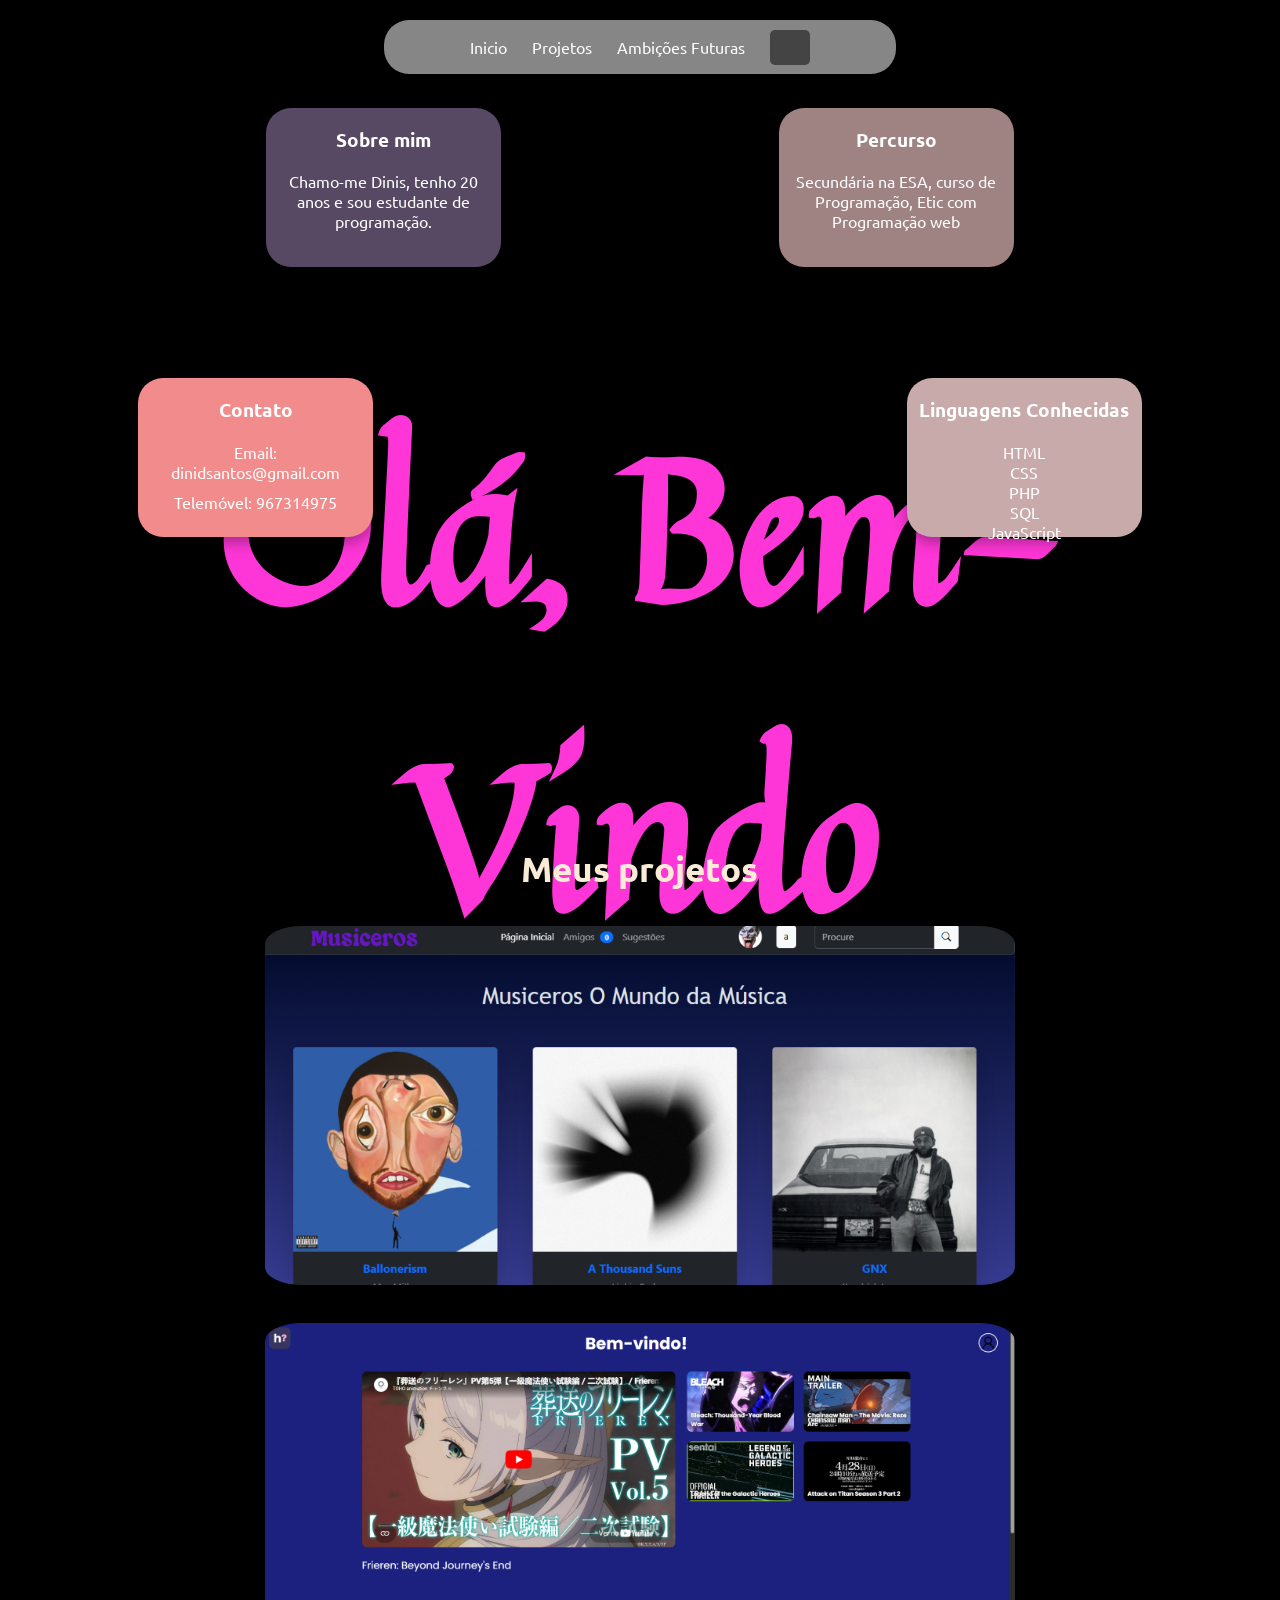
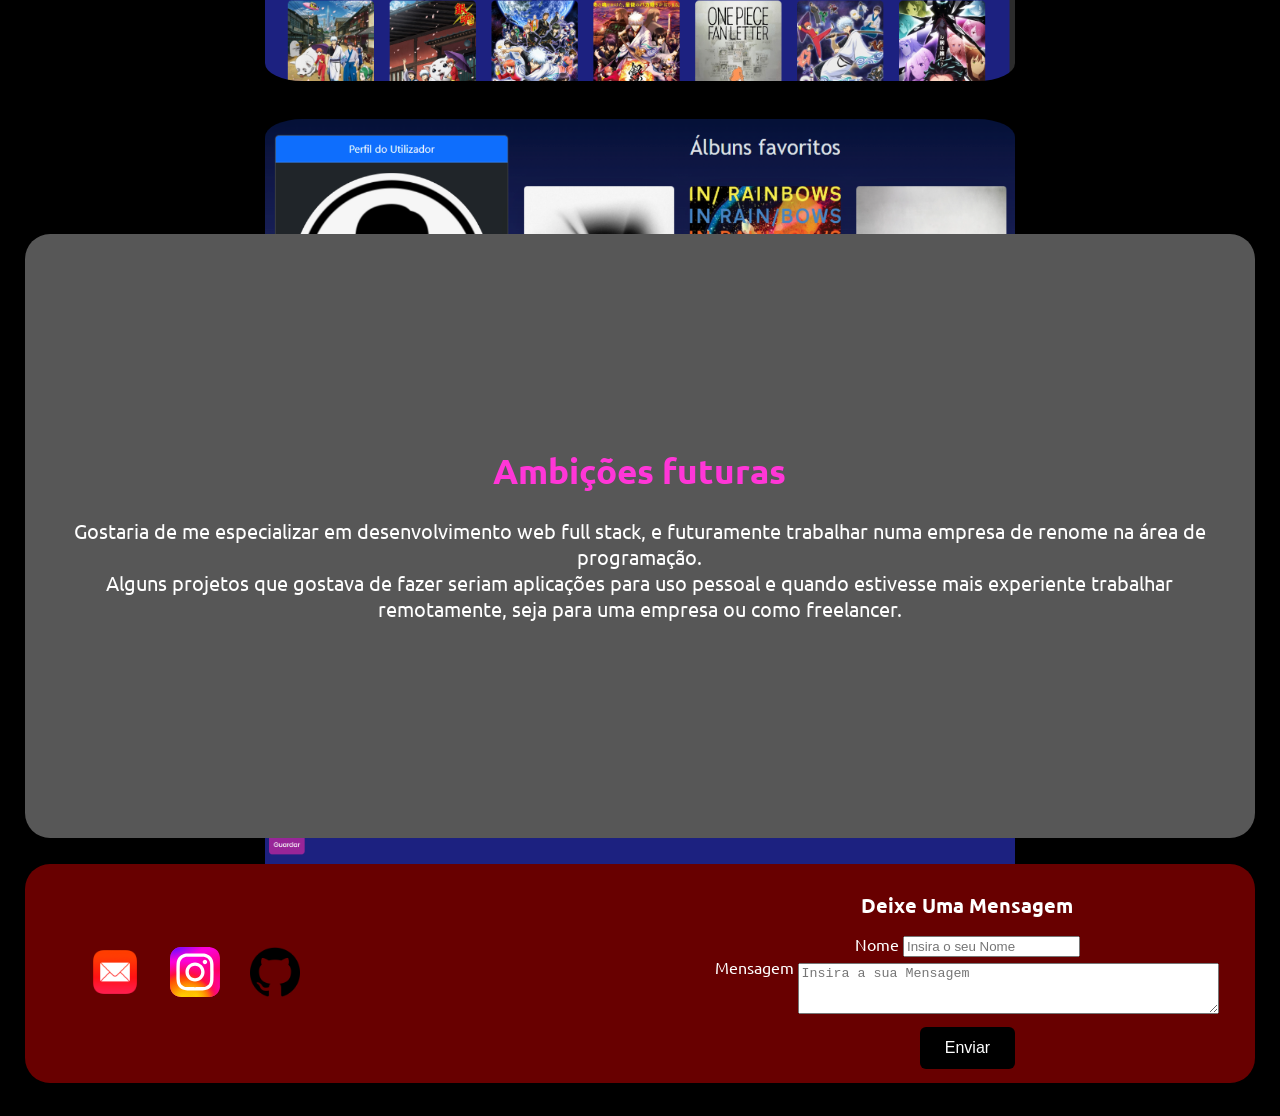
<file: docs/index.html>
<!DOCTYPE html>
<html lang="en">
<head>
    <meta charset="UTF-8">
    <meta name="viewport" content="width=device-width, initial-scale=1.0">
    <title>Portfólio</title>
    <link rel="stylesheet" href="style.css">
    <script src="script.js"></script>
</head>
<body>


    <div class="grid">

        <div id="navbar">
            <ul>
                <li class="opcoes"><a href="#header">Inicio</a></li>
                <li class="opcoes" id="opcao2"><a href="#texto-principal">Projetos</a></li>
                <li class="opcoes" id="opcao3"><a href="#texto-secundario">Ambições Futuras</a></li>
                <input type="button" id="alternarCor">
            </ul>
        </div>

    
        <header id="header">
            <h1>Olá, Bem-Vindo</h1>
        </header>

        <section id="cartao1">
            <h3>Sobre mim</h3>
            <p>Chamo-me Dinis, tenho 20 anos e sou estudante de programação.</p>
        </section>

        <section id="cartao2">
            <h3>Percurso</h3>
            <p>Secundária na ESA, curso de Programação, Etic com Programação web</p>
        </section>

        <section id="cartao3">
            <h3>Linguagens Conhecidas</h3>
            <p>
                HTML <br>
                CSS <br>
                PHP <br>
                SQL <br>
                JavaScript <br>
            </p>
        </section>

        <section id="cartao4">
            <h3>Contato</h3>
            <p>Email: dinidsantos@gmail.com</p>
            <p>Telemóvel: 967314975</p>
        </section>


        <section id="texto-principal">
            <h2>Meus projetos</h2>
            <div id="imagens">
                <img src="musiceros1.png" alt="musiceros1">
                <a href="https://dinobuefixe.github.io/frontend1_projeto/"><img src="huhanime1.png" alt="huhanime1"></a>
                <img src="musiceros3.png" alt="musiceros3">
                <a href="https://dinobuefixe.github.io/frontend1_projeto/"><img src="huhanime2.png" alt="huhanime2"></a>
            </div>
        </section>

        <section id="texto-secundario">
            <div>
                <h2>Ambições futuras</h2>
                <p>Gostaria de me especializar em desenvolvimento web full stack, e futuramente trabalhar numa empresa de renome na área de programação.</p>
                <p>Alguns projetos que gostava de fazer seriam aplicações para uso pessoal e quando estivesse mais experiente trabalhar remotamente, seja para uma empresa ou como freelancer.</p>
            </div>
        </section>

        <footer>
            <div id="redes-sociais">
                 <a href="https://www.gmail.com" target="_blank"><img src="email.png" alt="email"></a>
                <a href="https://www.instagram.com" target="_blank"><img src="insta.svg" alt="instagram"></a>
                <a href="https://www.github.com" target="_blank"><img src="github.png" alt="github"></a>
            </div>
           <div id="mensagem">
            <h3>Deixe Uma Mensagem</h3>
                <form>
                    <label for="nome">Nome</label>  
                    <input type="text" id="nome" name="nome" required placeholder="Insira o seu Nome"> <br>
             
                    <label for="mensagem">Mensagem</label> 
                    <textarea id="mensagem" name="mensagem" required placeholder="Insira a sua Mensagem" cols="50" rows="3" class="texto-grande"></textarea> <br>
                    <button type="submit" id="botao">Enviar</button>
                       
                    
                </form>

                <div id="myModal" class="modal"> 
                    <div class="modal-content"> 
                        <span class="close">&times;</span> 
                        <p>Obrigado pelo feedback/mensagem</p> 
                    </div> 
                </div>

           </div>


        </footer>

    </div>





</body>
</html>
</file>
<file: docs/style.css>
@import url('https://fonts.googleapis.com/css2?family=Quintessential&display=swap');
@import url('https://fonts.googleapis.com/css2?family=Ubuntu:ital,wght@0,300;0,400;0,500;0,700;1,300;1,400;1,500;1,700&display=swap');

html{
    scroll-behavior: smooth;
}

body{
    font-family:ubuntu;
    background-color: rgb(0, 0, 0);
    color: rgb(255, 54, 215);
    display: flex;
    justify-content: center;
    align-items: center;
    flex-direction: column;   
    text-align: center;
    transition: all 0.5s ease;
}


h1{
    font-size: 200px;
    font-family: quintessential;
}

.grid{
    display: grid;
    grid-template-columns: repeat(10, 10fr);
    grid-template-rows:repeat(30, 10fr) ;
    gap: 1px;
    height: 300vh;
    width: 100vw;
}

header{
    grid-column: 1/11;
    grid-row: 7/10;
    display: flex;
    align-items: center;
    justify-content: center;
}

.meio{  
    display: flex;
    justify-content: center;
    align-items: center;
    flex-direction: column;   
}

#cartao1{
    grid-column: 3/5;
    grid-row: 2/4;
    background-color: #574964;
    box-shadow: rgba(0, 0, 0, 0.35) 0px 5px 15px;
    margin: 10px;
    border-radius: 25px;
    color: rgb(255, 255, 255);
    transition: all 0.3s ease;
}

#cartao1:hover{
    background-color: #8cd5ff;
    cursor: pointer;
    transform: scale(1.25);
}


#cartao2{
    background-color: #9F8383;
    grid-column: 7/9;
    grid-row: 2/4;
    box-shadow: rgba(0, 0, 0, 0.35) 0px 5px 15px;
    margin: 10px;
    color: rgb(255, 255, 255);
    border-radius: 25px;
    transition: all 0.3s ease;
}

#cartao2:hover{
    background-color: #8cd5ff;
    cursor:pointer;
    transform: scale(1.25);
}

#cartao3{
    background-color: #C8AAAA;
    grid-column: 8/10;
    grid-row: 5/7;
    box-shadow: rgba(0, 0, 0, 0.35) 0px 5px 15px;
    margin: 10px;
    color: rgb(255, 255, 255);
    border-radius: 25px;
    transition: all 0.3s ease;
}

#cartao3:hover{
    background-color: #8cd5ff;
    cursor:pointer;
    transform: scale(1.25);
}

#cartao4{
    background-color: #F28C8C;
    grid-column: 2/4;
    grid-row: 5/7;
    box-shadow: rgba(0, 0, 0, 0.35) 0px 5px 15px;
    margin: 10px;
    color: rgb(255, 255, 255);
    border-radius: 25px;
    transition: all 0.3s ease;
}

#cartao4:hover{
    background-color: #8cd5ff;
    cursor:pointer;
    transform: scale(1.25);
}


p{
    display: flex;
    justify-content: center;
    align-items: center;
    flex-direction: column;   
    margin: 10px;
}

h3{
    display: flex;
    justify-content: center;
    align-items: center;
    flex-direction: column;   
}

hr{
    width: 90%;
    background-color: rgb(170, 189, 134);
    border-radius: 25%;
    border: 1px;
    height: 5px;
}

#texto-principal{
    grid-column: 1/11;
    grid-row: 10/20;
    text-align: center;
    color: antiquewhite;
    transition: all 0.3s ease;
}

#texto-principal h2{
    font-size: 35px;
    transition: all 0.3s ease;
    cursor: pointer;
    grid-column: 20/81;
    margin-right: 400px;
    margin-left: 400px;
    margin-bottom: 50px;
}

#texto-principal img{
    border-radius: 5%;
    margin: 50px;
    box-shadow: rgba(0, 0, 0, 0.35) 0px 5px 15px;
    transition: all 0.3s ease;
    grid-row: 200/350;
    max-width: 750px; 
    margin-top: -15px;
}

#texto-principal p{
    align-items: center;
    font-size: 20px;
    margin-right: 400px;
    margin-left: 400px;
}



#texto-principal h2:hover{
    color: rgb(170, 52, 147);
    transform: scale(1.05);
}

#texto-secundario{
    background-color: #575757;
    grid-column: 1/11;
    grid-row: 21/28;
    display: flex;
    justify-content: center;
    align-items: center;
    flex-direction: column;
    border-radius: 25px;
    margin: 25px;
    margin-bottom: 0px;
}

#texto-secundario h2{
    font-size: 35px;
    margin: 25px;
    margin-bottom: 50px;
}

#texto-secundario p{
    font-size: 20px;
    margin: 25px;
    margin-top: -25px;
    color: white;
}

#navbar {
    grid-column: 4/8;
    scroll-behavior: smooth;
    display: flex;
    justify-content: center;
    align-items: center;
    background-color: #868686;
    border-radius: 25px;
    margin-bottom: 25px;
    margin-top: 10px;
    transition: all 0.3s ease;
    position: sticky;
    top: 20px;
    overflow: hidden;
}

#navbar ul {
    display: flex;
    justify-content: center;
    align-items: center;
    gap: 25px;
    list-style: none;
    padding: 0;
    margin: 0;
    width: fit-content;
}

.opcoes:hover {
    transition: all 0.3s ease;
    transform: scale(1.1);

}

#navbar a {
    text-decoration: none;
    color: white;
    transition: all 0.3s ease;

}

#navbar a:hover {
    color: rgb(255, 54, 215);
    transform: scale(1.5);
}

footer{
    grid-column: 1/11;
    grid-row: 28/31;
    background-color: rgb(104, 0, 0);
    color: white;
    margin: 25px;
    border-radius: 25px;
    display: flex;
    justify-content: center;
    align-items: center;
    flex-direction: row; 
}

footer h3{
    margin: 15px;
    font-size: 20px;
}

#redes-sociais{
    display: flex;
    justify-content: center;
    align-items: center;
    flex-direction: row;   
    margin: 15px;
    margin-right: 400px;
}

#mensagem-footer{
    margin: 15px;
    font-size: 20px;
    display: flex;
    justify-content: center;
    align-items: center;
    flex-direction: row; 
    float: right;
    margin-left: 400px;
}

#botao {
    background-color: #000;
    color: #fff;
    padding: 12px 25px;
    border: none;
    border-radius: 6px;
    font-size: 16px;
    cursor: pointer;
    transition: 0.3s ease;
    margin-top: 50px;
}

/* Efeito hover */
#botao:hover {
    background-color: #222;
    transform: scale(1.05);
}

.texto-grande{
    margin-bottom: -40px;
}


footer img{
    width: auto;
    margin: 15px;
    height: 50px;
}

.modal {
  display: none; 
  position: fixed; 
  z-index: 1;
  left: 0;
  top: 0;
  width: 100%; 
  height: 100%; 
  overflow: auto; 
  background-color: rgb(0,0,0); 
  background-color: rgba(0,0,0,0.4);
}

.modal-content {
  background-color: #fefefe;
  margin: 15% auto; 
  padding: 20px;
  border: 1px solid #888;
  width: 20%; 
  color: #000;
  border-radius: 15px;
}

.close {
  color: #aaa;
  float: right;
  font-size: 28px;
  font-weight: bold;
}

.close:hover,
.close:focus {
  color: black;
  text-decoration: none;
  cursor: pointer;
}

.lightmode{
    background-color: #fff;
    color: #000;
}

.lightmode h2{
    color: #d3a3ff;
}

.lightmode footer{
    background-color: #b09ec1;
    color: #000;
}

.lightmode #texto-secundario{
    background-color: #aaa;
}

.lightmode #texto-secundario p{
    color: #000;
}

.lightmode #texto-secundario h2{
    color: #73459f;
}

#alternarCor { 
    padding: 10px 20px; 
    cursor: pointer; 
    border: none; 
    background: #444; 
    color: white; 
    border-radius: 5px; 
} 

body.lightmode #alternarCor { 
    background: #ddd; 
    color: #000; 
}
</file>
